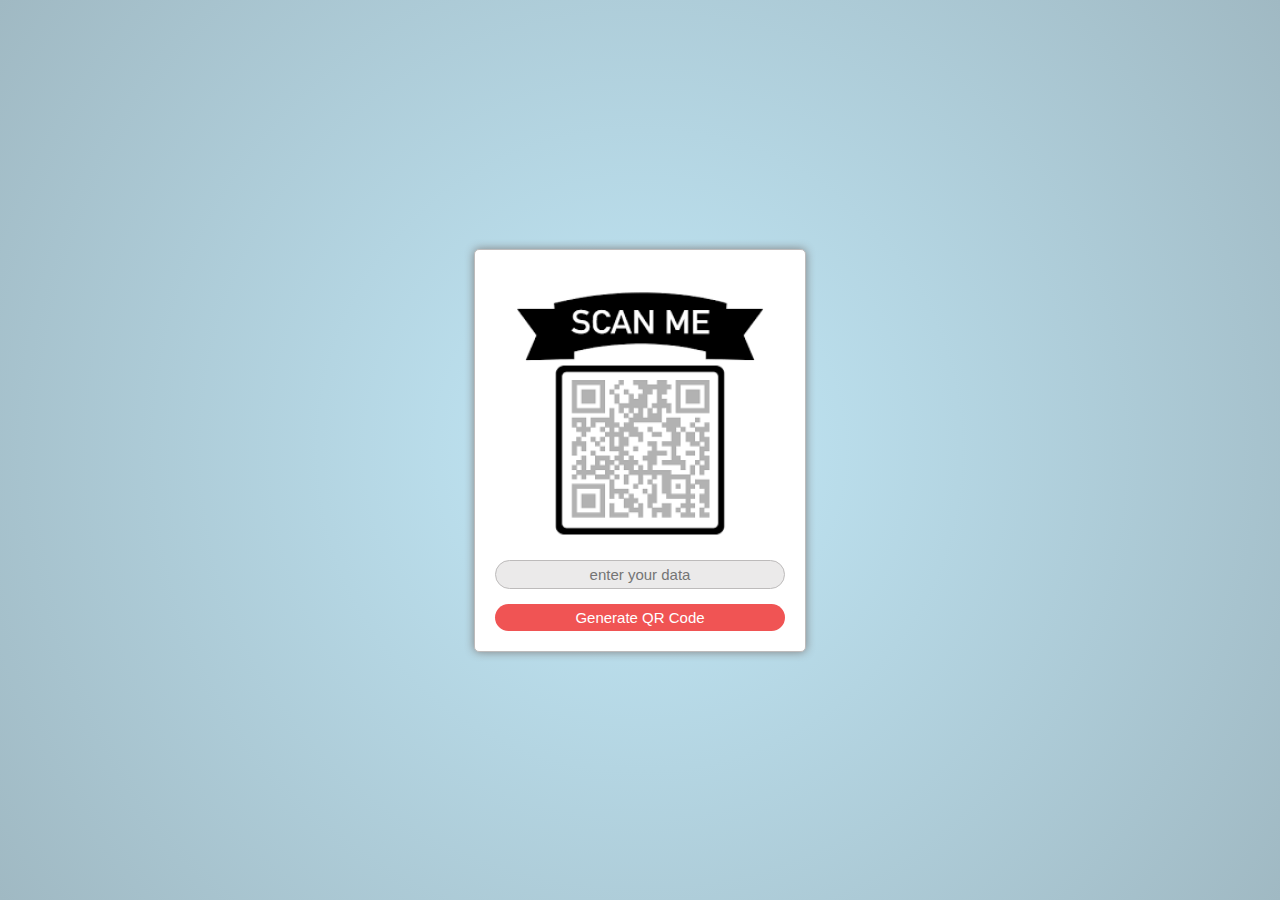
<file: index.html>
<!DOCTYPE html>
<html lang="en">

<head>
    <meta charset="UTF-8">
    <meta http-equiv="X-UA-Compatible" content="IE=edge">
    <meta name="viewport" content="width=device-width, initial-scale=1.0">
    <link rel="stylesheet" href="main.css">
    <link rel="icon" href="qr.png">
    <title>QR Code Generator</title>
</head>

<body>
    <div class="container">
        <div class="box">
            <img src="qr.png" id="qrcode">
            <input type="text" id="input" placeholder="enter your data">

            <button id="generate_qr">Generate QR Code</button>

        </div>
    </div>

    <script src="main.js"></script>
</body>

</html>
</file>
<file: main.css>
body{
    margin:0px;
}
.container{
    background: rgb(208,133,240);
    background: radial-gradient(circle, rgb(133 210 240 / 50%) ,rgb(160 185 195) );   

    width:100vw;
    height: 100vh;
    display: flex;
    justify-content: center;
    align-items: center;
}
.box{
    background-color: white;
    border:0.5px solid rgb(189, 187, 187);
    border-radius:5px;
    padding:20px;
    box-shadow: 0px 0px 10px 0px grey;
    display:flex;
    flex-direction: column;
}

#input{
    border:0.5px solid rgb(189, 187, 187);
    border-radius:15px;
    font-size: 15px;
    text-align: center;
    background-color: rgba(189, 187, 187,0.3);
    padding:5px 10px;
}
#generate_qr{
    width: 100%;
    margin-top: 15px;
    cursor: pointer;
    border:none;
    border-radius:15px;
    font-size: 15px;
    text-align: center;
    background-color: rgba(236, 34, 34, 0.774);
    padding:5px 10px;
    color:white;
}

#qrcode{
    width: 250px;
    margin:20px;
}
</file>
